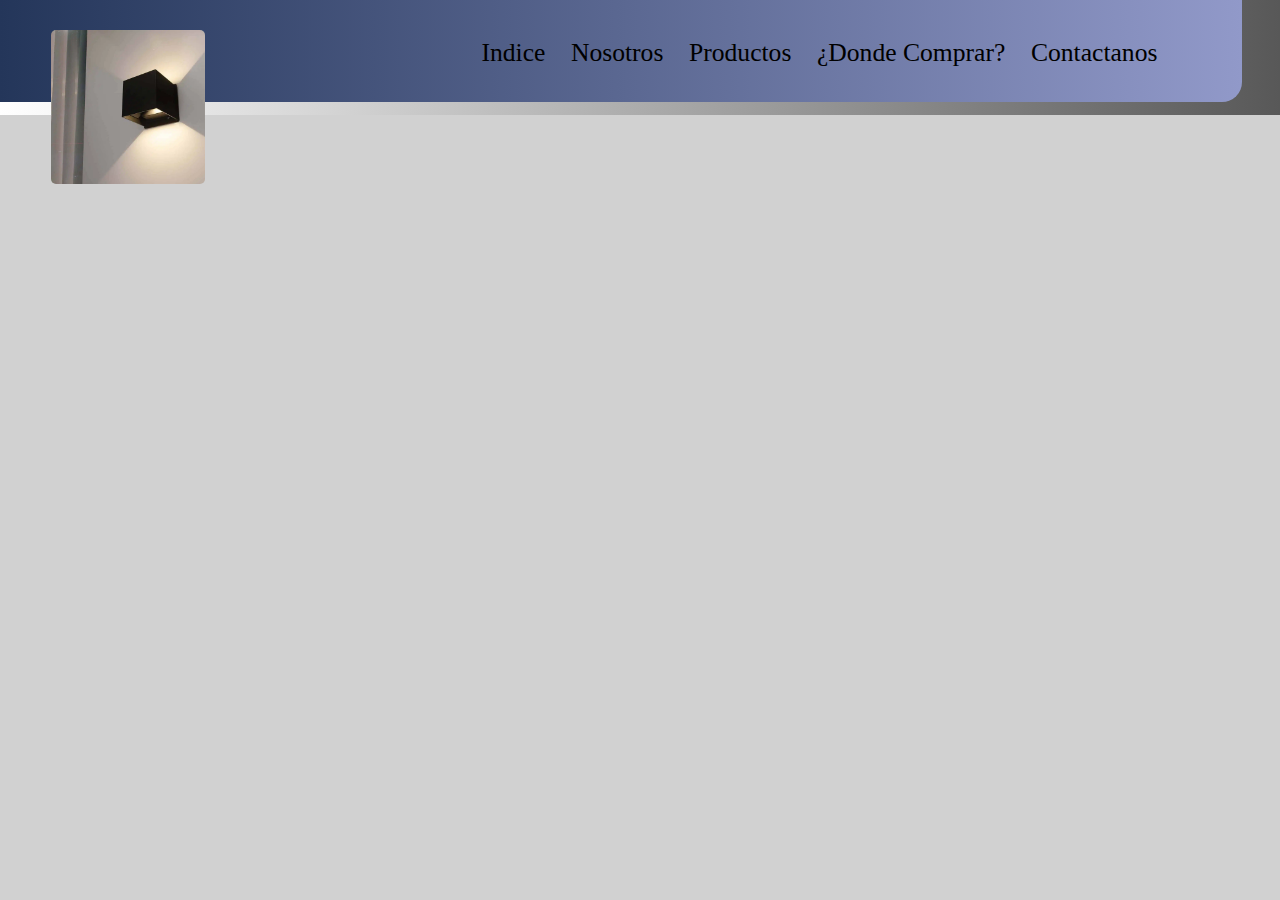
<file: contactanos.html>
<!DOCTYPE html>
<html lang="en">
<head>
    <meta charset="UTF-8">
    <meta name="viewport" content="width=device-width, initial-scale=1.0">
    <link rel="stylesheet" href="./style.css">
    <title>Contactenos</title>
</head>
<body>
    <div id="light-gray">
        <div id="light-blue">
            <img id="page-logo" src="./images/lamp-1.jpg" alt="Page logo image">
            <ul>
                <li><a href="./index.html">Indice</a></li>
                <li><a href="./nosotros.html">Nosotros</a></li>
                <li><a href="./productos.html">Productos</a></li>
                <li><a href="./dondecomprar.html">&#191;Donde Comprar?</a></li>
                <li><a href="./contactanos.html">Contactanos</a></li>
            </ul>
        </div>
    </div>
</body>
</html>
</file>
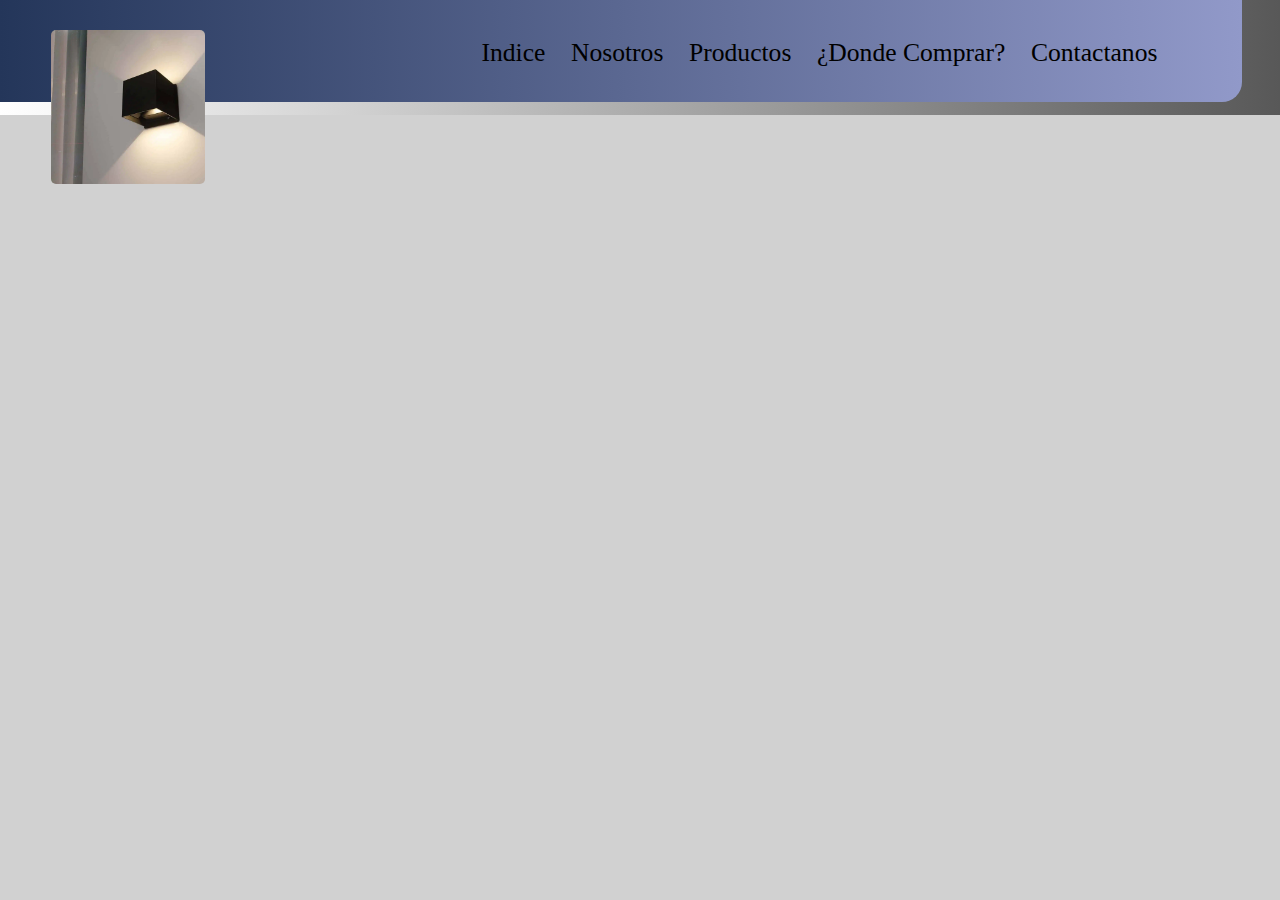
<file: dondecomprar.html>
<!DOCTYPE html>
<html lang="en">
<head>
    <meta charset="UTF-8">
    <meta name="viewport" content="width=device-width, initial-scale=1.0">
    <link rel="stylesheet" href="./style.css">
    <title>Donde Comprar</title>
</head>
<body>
    <div id="light-gray">
        <div id="light-blue">
            <img id="page-logo" src="./images/lamp-1.jpg" alt="Page logo image">
            <ul>
                <li><a href="./index.html">Indice</a></li>
                <li><a href="./nosotros.html">Nosotros</a></li>
                <li><a href="./productos.html">Productos</a></li>
                <li><a href="./dondecomprar.html">&#191;Donde Comprar?</a></li>
                <li><a href="./contactanos.html">Contactanos</a></li>
            </ul>
        </div>
    </div>
</body>
</html>
</file>
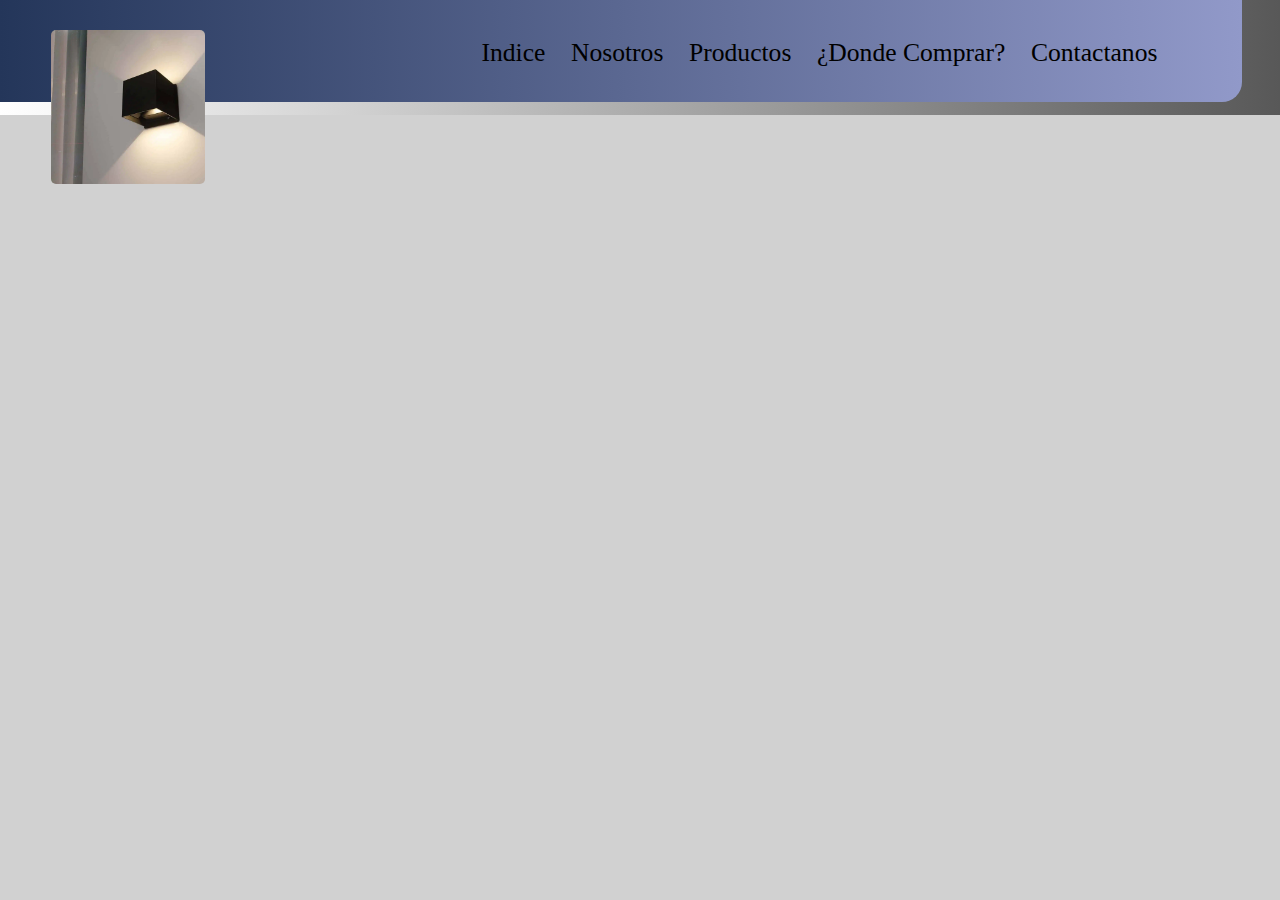
<file: nosotros.html>
<!DOCTYPE html>
<html lang="en">
<head>
    <meta charset="UTF-8">
    <meta name="viewport" content="width=device-width, initial-scale=1.0">
    <link rel="stylesheet" href="./style.css">
    <title>Nosotros</title>
</head>
<body>
    <div id="light-gray">
        <div id="light-blue">
            <img id="page-logo" src="./images/lamp-1.jpg" alt="Page logo image">
            <ul>
                <li><a href="./index.html">Indice</a></li>
                <li><a href="./nosotros.html">Nosotros</a></li>
                <li><a href="./productos.html">Productos</a></li>
                <li><a href="./dondecomprar.html">&#191;Donde Comprar?</a></li>
                <li><a href="./contactanos.html">Contactanos</a></li>
            </ul>
        </div>
    </div>
</body>
</html>
</file>
<file: style.css>
body {
    margin: 0px;
    padding: 0px;
    background-color: rgb(209, 209, 209);
}

header {
    background: linear-gradient(to bottom, rgb(0, 0, 0), rgb(209, 209, 209));
    height: 22vw;
}


#light-blue {
    background: linear-gradient(to right, rgb(36, 54, 90), rgb(145, 153, 201));
    width: 97%;
    height: 8vw;
    margin-right: 100px;
    border-radius: 0px 0px 20px;
}


#light-gray {
    background: linear-gradient(to left, rgb(88, 88, 88), rgb(255, 255, 255));
    width: 100%;
    height: 9vw;
}

#page-logo {
    position: absolute;
    width: 12vw;
    margin-top: 30px;
    margin-left: 4vw;
    border-radius: 5px;
}

ul {
    width: 90%;
    display: flex;
    justify-content: end;
    gap: 2vw;
    margin: 0px;
    padding-top: 3vw;
}

li {
    list-style: none;
}

a {
    text-decoration: none;
    font-size: 2vw;
    
    color: black;
}

a:hover {
    color: white;
}

p {
    margin: 0px;
    padding: 0px;
}

#banner {
    margin: 10px;
    padding-right: 130px;
    color: white;
    font-size: 3vw;
    text-align: right;
    list-style: none;
    animation: fade-in-out 8s;
}

@keyframes fade-in-out {
    0% {
        opacity: 0;
        transform: translateY(100%);
    }
    100% {
        opacity: 1;
        transform: translateY(0%);
    }
}


h1 {
    margin: 0px;
    font-size: 30px;
    font-weight: lighter;
}

h2 {
    font-size: 3vw;
    margin: 10px;
    color: rgb(36, 54, 90);
}

.parragraph {
    margin-top: 40px;
}

#nuestros-productos {
    background-color: white;
    height: 700px;
    display: flex;
    justify-content: space-evenly;
    align-items: center;
}

#bano {
    background: linear-gradient(to bottom, rgb(36, 54, 90), rgb(145, 153, 201));
    color: white;
    height: 700px;
    display: flex;
    justify-content: space-evenly;
    align-items: center;
}

#bano h2 {
    color: white;
}

#decoracion {
    background-color: gray;
    color: white;
    height: 500px;
    display: flex;
    justify-content: space-evenly;
    align-items: center;
}

#iluminacion {
    background-color: white;
    height: 600px;
    display: flex;
    flex-direction: column;
    justify-content: space-evenly;
    align-items: center;
}

#cocina {
    background-color: rgb(189, 189, 189);
    height: 500px;
    text-align: center;
}


.image-card {
    display: flex;
    justify-content: center;
    align-items: center;
}

.image-column {
    display: flex;
    flex-direction: column;
}


footer {
    background: linear-gradient(to bottom, rgb(36, 54, 90), rgb(145, 153, 201));
    color: white;
    height: 500px;
    display: flex;
    justify-content: space-evenly;
    align-items: center;
}

#footer-table {
    font-size: 1vw;
}

#mailto-link {
    color: white;
}

td {
    padding: 10px 20px;
}


.large-merchandise-image {
    border-radius: 5px;
    box-shadow: 5px 5px 10px rgb(170, 170, 170);
    margin: 25px;
    width: 17vw;
    max-width: 350px;
}

.medium-merchandise-image {
    border-radius: 5px;
    box-shadow: 5px 5px 10px rgb(170, 170, 170);
    margin: 25px;
    width: 16vw;
    max-width: 300px;
}

.small-merchandise-image {
    border-radius: 5px;
    box-shadow: 5px 5px 10px rgb(170, 170, 170);
    margin: 25px;
    width: 15vw;
    max-width: 170px;
}


.logos {
    overflow: hidden;
    white-space: nowrap;
}

.logos:hover .logos-slide {
    animation-play-state: paused;
}

.logos-slide {
    display: inline-block;
    animation: slide 40s infinite linear;
}

@keyframes slide {
    from {
        transform: translateX(0);
    }
    to {
        transform: translateX(-100%);
    }
}
</file>
